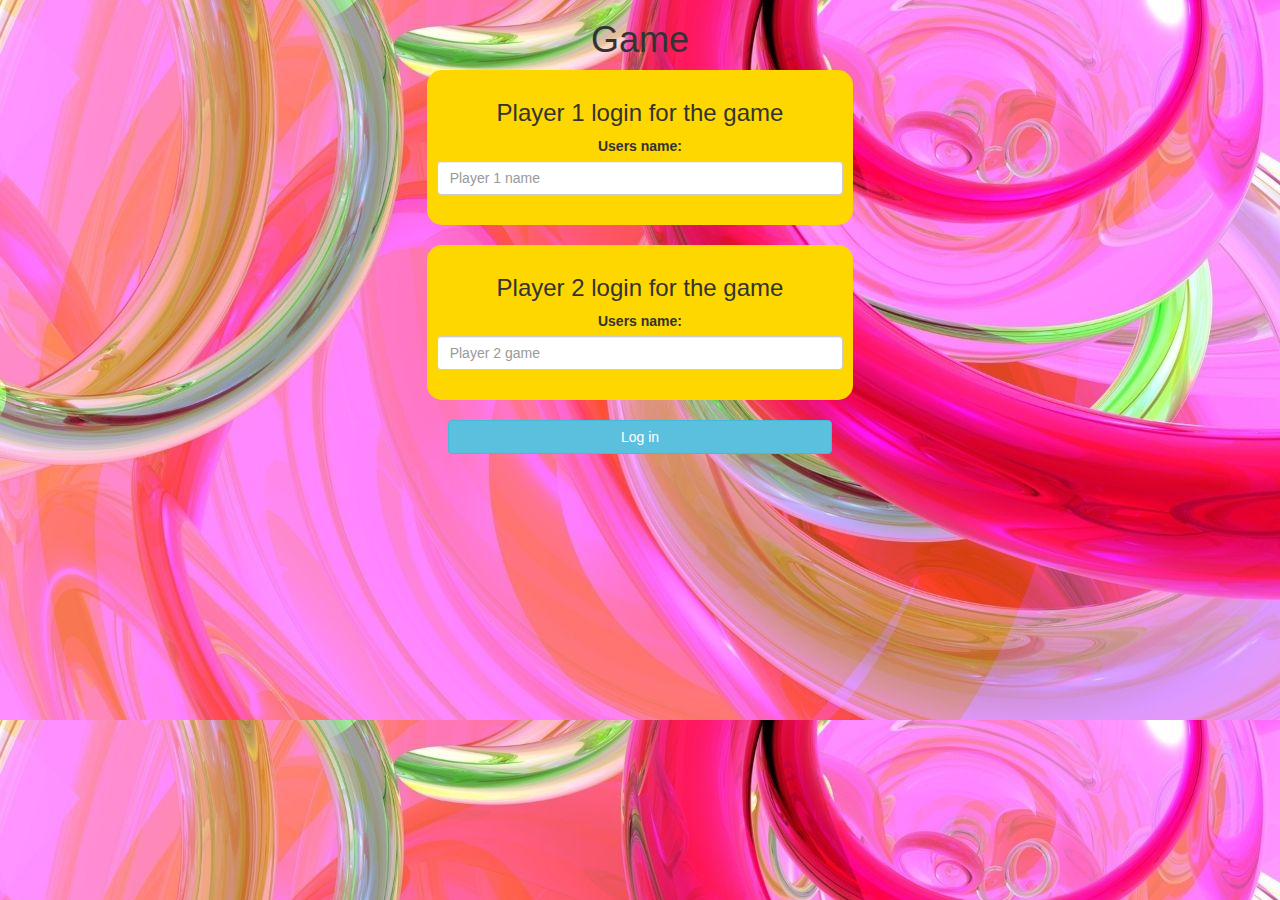
<file: index.html>
<!DOCTYPE html>
<html>
<head>
	<title>Math Quiz</title>

<meta name="viewport" content="width=device-width, initial-scale=1">
<link rel="stylesheet" href="https://maxcdn.bootstrapcdn.com/bootstrap/3.4.0/css/bootstrap.min.css">
<script src="https://ajax.googleapis.com/ajax/libs/jquery/3.4.1/jquery.min.js"></script>
<script src="https://maxcdn.bootstrapcdn.com/bootstrap/3.4.0/js/bootstrap.min.js"></script>

<link rel="stylesheet" type="text/css" href="style.css">

<script src="game_login.js"></script>
</head>
<body>
<center>
	<h1>Game</h1>
	<div class="col-lg-4 col-md-4 col-sm-8 col-xs-11 login_div1">
		<h3>Player 1 login for the game</h3>
		<label>Users name:</label>
		<input type="text" id="Player_1_input" class="form-control" placeholder="Player 1 name">
        <br>
	</div>
	   <br>
	   <div class="col-lg-4 col-md-4 col-sm-8 col-xs-11 login_div2">
		   <h3>Player 2 login for the game</h3>
		   <label>Users name:</label>
		   <input type="text" id="Player_2_input" class="form-control" placeholder="Player 2 game">
		   <br>
	   </div>
	   <br>
	   <button style="width: 30%;" class="btn btn-info" onclick="addUser()">Log in</button>
</center>
</body>
</html>
</file>
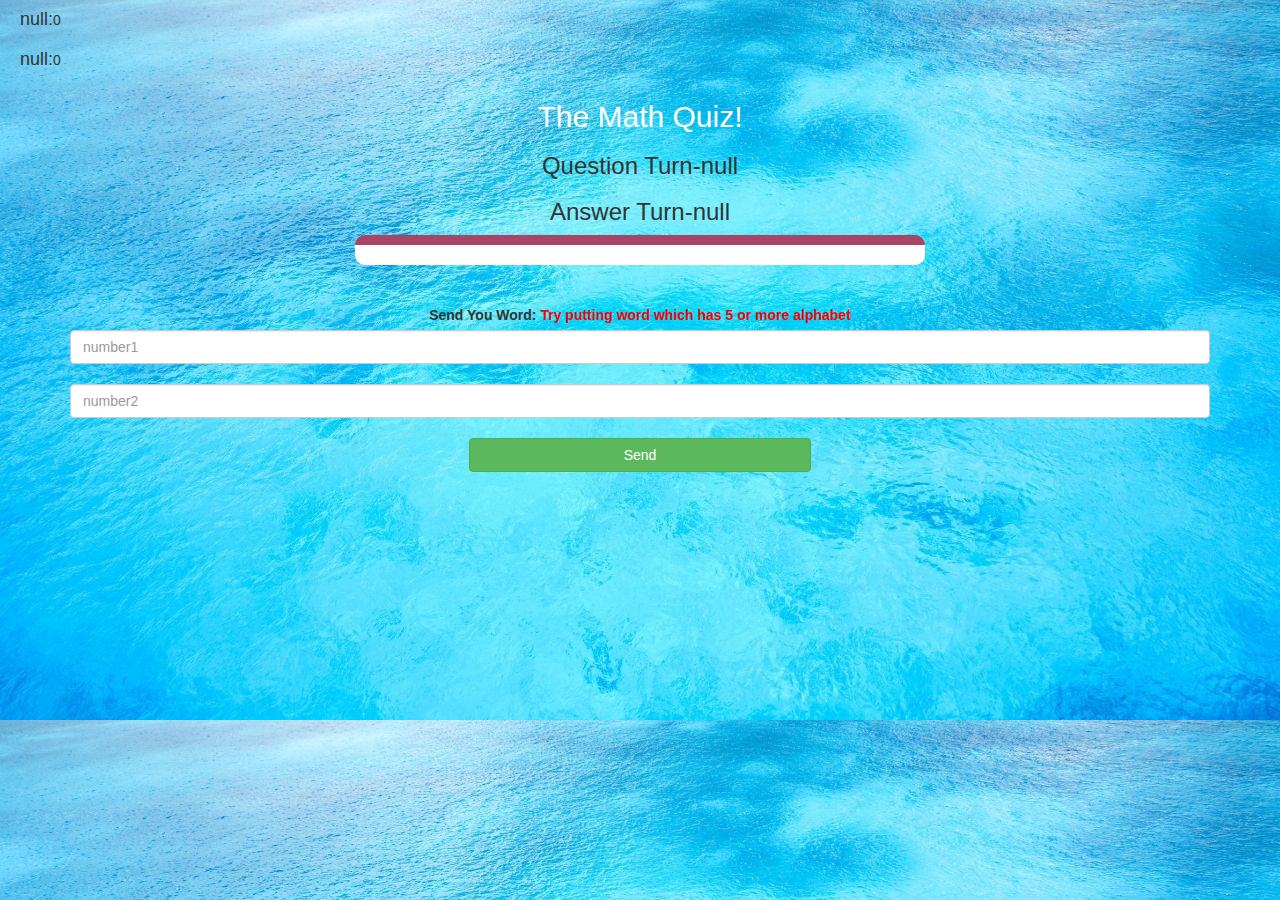
<file: game.html>
<!DOCTYPE html>
<html>
<head>
	<title>Guess The Word</title>

<meta name="viewport" content="width=device-width, initial-scale=1">
<link rel="stylesheet" href="https://maxcdn.bootstrapcdn.com/bootstrap/3.4.0/css/bootstrap.min.css">
<script src="https://`ajax.googleapis.com/ajax/libs/jquery/3.4.1/jquery.min.js"></script>
<script src="https://maxcdn.bootstrapcdn.com/bootstrap/3.4.0/js/bootstrap.min.js"></script>
<script scr="game_page.js"></script>
<script scr="game_login.js"></script>
<link rel="stylesheet" type="text/css" href="style.css">
</head>
<body>
    <style>
        body{
            background-image: url("2.jpg");  
        }

    </style>
	<h4 id="Player1Name"></h4><span id="Player1Score"></span>
	<br>
	<h4 id="Player2Name"></h4><span id="Player2Score"></span>

<div class="container">
	<center>
		<h2 style="color: white;">The Math Quiz!</h2>
		<h3 id="Player_question"></h3>
		<h3 id="Player_answer"></h3>
        <div id="output" class="col-lg-6">

		</div>
		<br>
		<br>
		
		<label>Send You Word: <b style="color: red">Try putting word which has 5 or more alphabet</b></label>
        <input type="text" id="num1" class="form-control" placeholder="number1">
        <br>
        <input type="text" id="num2" class="form-control" placeholder="number2">
        <br>
		<button onclick="send()" class="btn btn-success" style="width:30%">Send</button>

	</center>
</div>

<script src="game_page.js"></script>
</body>
</html>
</file>
<file: style.css>
body
{
	background-image: url("1.jpg");
}

	.login_div1 , .login_div2
	{
		background-color: gold;
		padding: 10px;
		float: none;
		border-radius: 15px;
	}


#Player1Name , #Player2Name
{
	display: inline-block;
	margin-left: 20px;
}
#word
{
	width: 60%;
}
#word_display
{
	letter-spacing: 5px;
}
#output
{
background: white;
border-radius: 10px;
border-top: 10px solid #AA4465;
padding: 10px;
float: none;
text-align: left;
}
</file>
